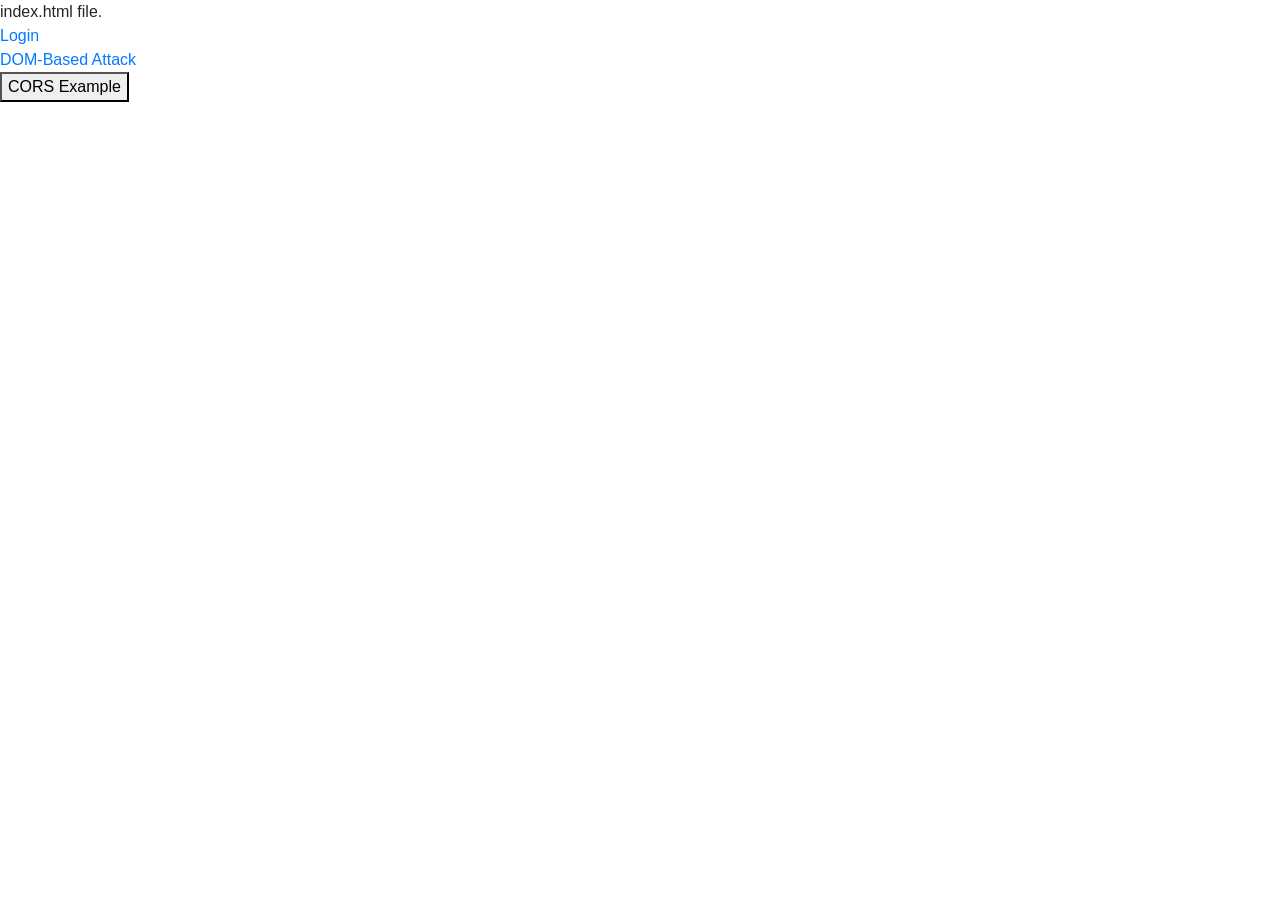
<file: src/main/resources/static/indexBootstrap.html>
<!DOCTYPE html>
<html>

<head>
    
    <!-- Bootstrap CSS -->
    <link rel="stylesheet" href="https://maxcdn.bootstrapcdn.com/bootstrap/4.0.0/css/bootstrap.min.css" integrity="sha384-Gn5384xqQ1aoWXA+058RXPxPg6fy4IWvTNh0E263XmFcJlSAwiGgFAW/dAiS6JXm" crossorigin="anonymous">
 
    <!-- jQuery first, then Popper.js, then Bootstrap JS -->
    <script src="https://code.jquery.com/jquery-3.2.1.slim.min.js" integrity="sha384-KJ3o2DKtIkvYIK3UENzmM7KCkRr/rE9/Qpg6aAZGJwFDMVNA/GpGFF93hXpG5KkN" crossorigin="anonymous"></script>
    <script src="https://cdnjs.cloudflare.com/ajax/libs/popper.js/1.12.9/umd/popper.min.js" integrity="sha384-ApNbgh9B+Y1QKtv3Rn7W3mgPxhU9K/ScQsAP7hUibX39j7fakFPskvXusvfa0b4Q" crossorigin="anonymous"></script>
    <script src="https://maxcdn.bootstrapcdn.com/bootstrap/4.0.0/js/bootstrap.min.js" integrity="sha384-JZR6Spejh4U02d8jOt6vLEHfe/JQGiRRSQQxSfFWpi1MquVdAyjUar5+76PVCmYl" crossorigin="anonymous"></script>
 
    <script defer src="scripts/messageBootstrap.js"></script>

    <title>Secure Coding</title>

</head>

<body>
index.html file.

    <div><a href="/login">Login</a></div>
    <div><a href="/?name=RyanFlorin">DOM-Based Attack</a></div>
    

    <div> <button type="button" onclick="app.CORSRequest()">CORS Example</button></div>

    <div id="alerts"></div>
    <div id="root"></div>



    <div class="modal fade" id="messageModal" tabindex="-1" role="dialog" aria-labelledby="messageModalLabel" aria-hidden="true">
        <div class="modal-dialog" role="document">
            <div class="modal-content">
            <div class="modal-header">
                <h5 class="modal-title" id="messageModalLabel">Modal title</h5>
                <button type="button" class="close" data-dismiss="modal" aria-label="Close">
                <span aria-hidden="true">&times;</span>
                </button>
            </div>
            <div class="modal-body" id="messageModalBody">
            </div>
            <div id="messageModalFooter" class="modal-footer">
            </div>
            </div>
        </div>
    </div>


</body>

</html>
</file>
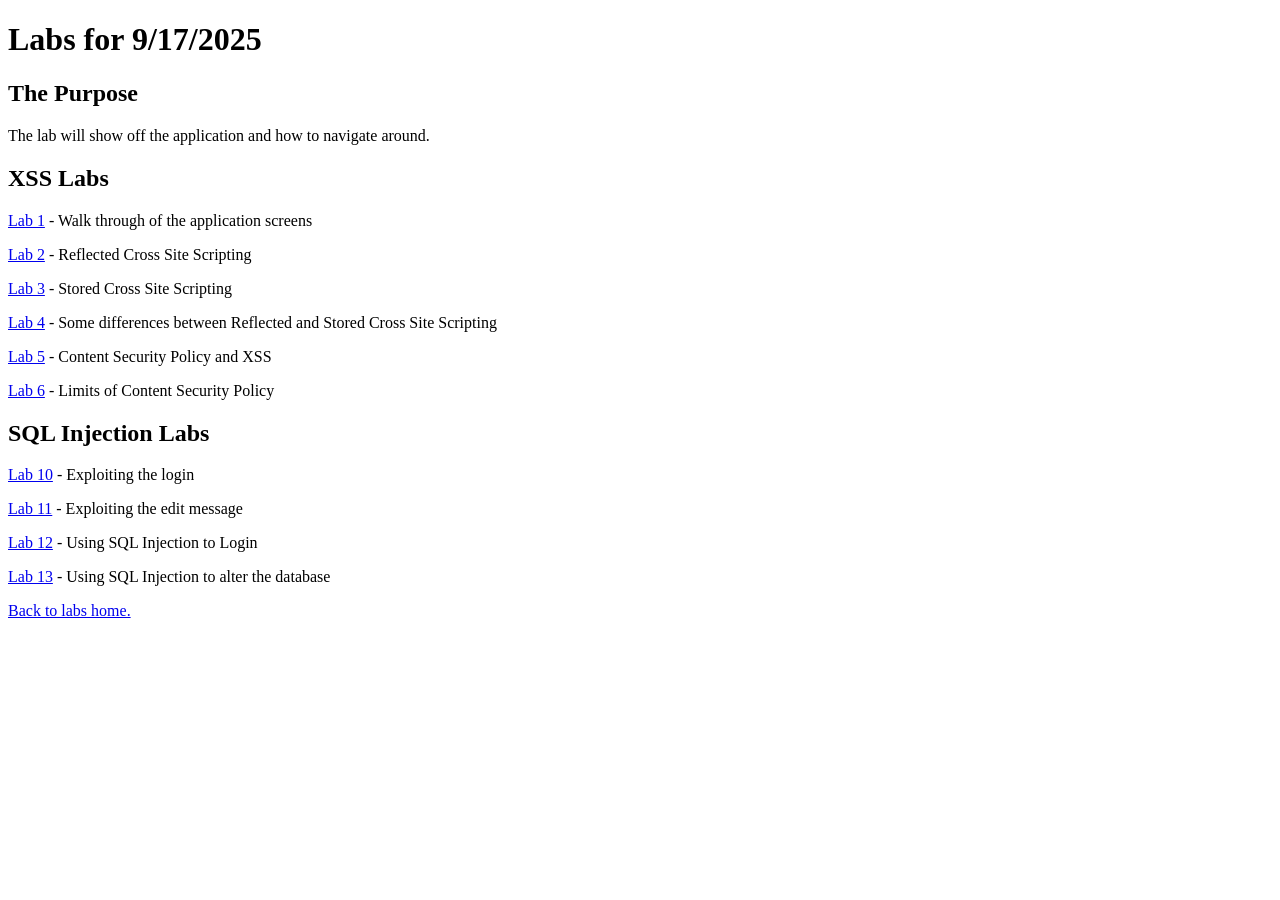
<file: src/main/resources/static/labs/lab.html>
<!DOCTYPE html>
<html>

<head>
    <title>Labs for 9/17/2025</title>
</head>

<body>

    <h1>Labs for 9/17/2025</h1>

    <h2>The Purpose</h2>
    <p>The lab will show off the application and how to navigate around.</p>
    
    <h2>XSS Labs</h2>
    <p> <a href="lab1.html">Lab 1</a> - Walk through of the application screens</p>
    <p> <a href="lab2.html">Lab 2</a> - Reflected Cross Site Scripting</p>
    <p> <a href="lab3.html">Lab 3</a> - Stored Cross Site Scripting</p>
    <p> <a href="lab4.html">Lab 4</a> - Some differences between Reflected and Stored Cross Site Scripting</p>
    <p> <a href="lab5.html">Lab 5</a> - Content Security Policy and XSS</p>
    <p> <a href="lab6.html">Lab 6</a> - Limits of Content Security Policy</p>

    
    <h2>SQL Injection Labs</h2>
    <p> <a href="lab10.html">Lab 10</a> - Exploiting the login</p>
    <p> <a href="lab11.html">Lab 11</a> - Exploiting the edit message </p>
    <p> <a href="lab12.html">Lab 12</a> - Using SQL Injection to Login </p>
    <p> <a href="lab13.html">Lab 13</a> - Using SQL Injection to alter the database </p>


    <p><a href="lab.html">Back to labs home.</a></p>

</body>

</html>
</file>
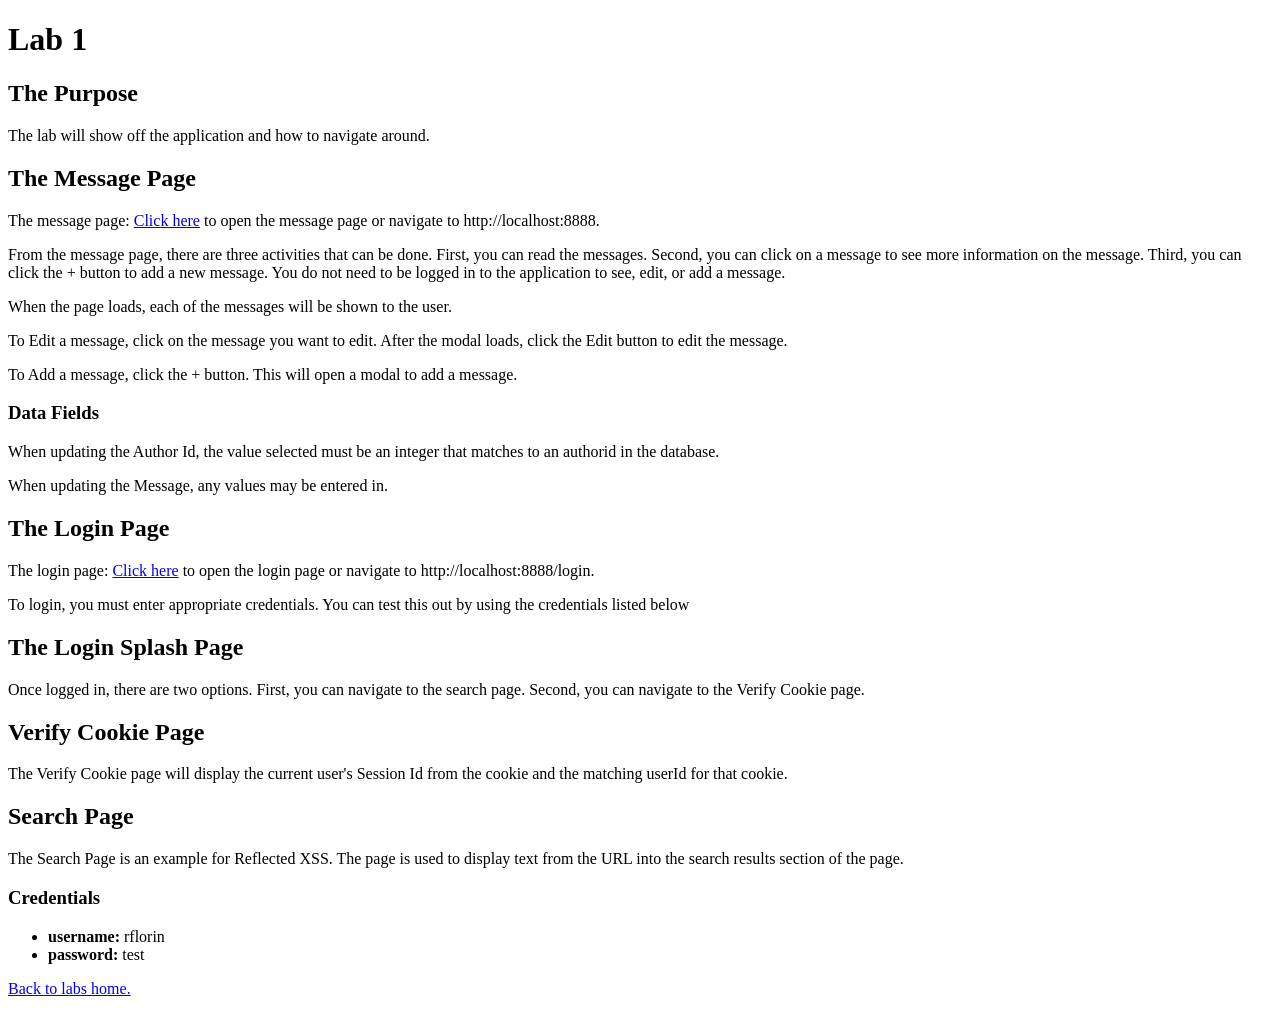
<file: src/main/resources/static/labs/lab1.html>
<!DOCTYPE html>
<html>

<head>
    <title>Lab 1</title>
</head>

<body>

    <h1>Lab 1</h1>

    <h2>The Purpose</h2>
    <p>The lab will show off the application and how to navigate around.</p>
    
    <h2>The Message Page</h2>
    <p> The message page: <a href="../">Click here</a> to open the message page or navigate to http://localhost:8888.</p>
    <p> From the message page, there are three activities that can be done.  First, you can read the messages.  Second, you can click on a message to see more information on the message.  Third, you can click the + button to add a new message.   You do not need to be logged in to the application to see, edit, or add a message.</p>
    <p> When the page loads, each of the messages will be shown to the user. </p>
    <p> To Edit a message, click on the message you want to edit.  After the modal loads, click the Edit button to edit the message.</p>
    <p> To Add a message, click the + button.  This will open a modal to add a message.</p>

    <h3>Data Fields</h3>
    <p> When updating the Author Id, the value selected must be an integer that matches to an authorid in the database.</p>
    <p> When updating the Message, any values may be entered in. </p>
    
    <h2>The Login Page</h2>
    <p> The login page: <a href="../login">Click here</a> to open the login page or navigate to http://localhost:8888/login.</p>
    <p> To login, you must enter appropriate credentials.  You can test this out by using the credentials listed below </p>

    <h2>The Login Splash Page</h2>
    <p> Once logged in, there are two options.  First, you can navigate to the search page.  Second, you can navigate to the Verify Cookie page.</p>

    <h2>Verify Cookie Page</h2>
    <p> The Verify Cookie page will display the current user's Session Id from the cookie and the matching userId for that cookie.</p>

    <h2>Search Page</h2>
    <p> The Search Page is an example for Reflected XSS.  The page is used to display text from the URL into the search results section of the page.</p>

    <h3>Credentials</h3>
    <ul>
        <li><b>username:</b> rflorin</li>
        <li><b>password:</b> test</li>
    </ul>


    
    

    <p><a href="lab.html">Back to labs home.</a></p>


</body>

</html>
</file>
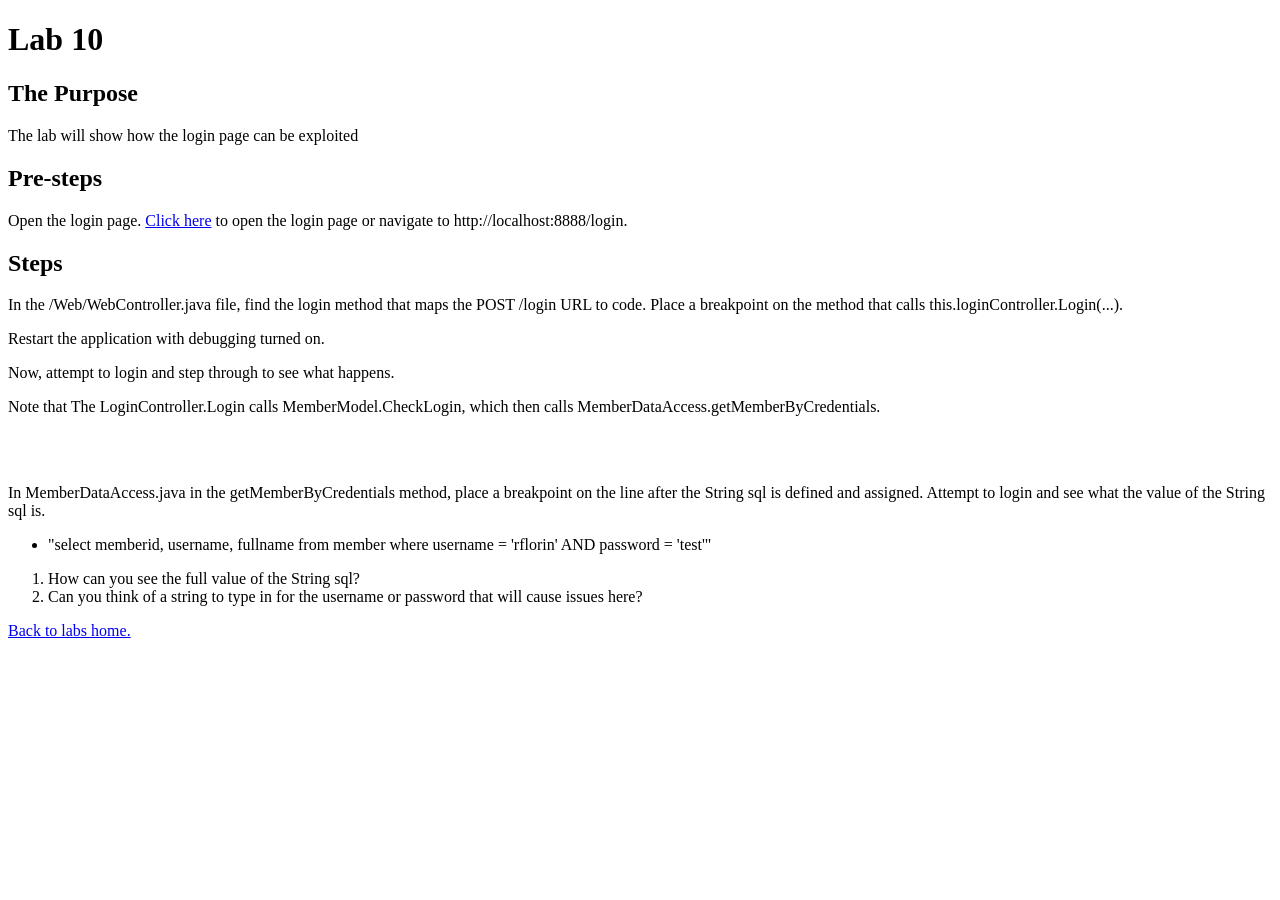
<file: src/main/resources/static/labs/lab10.html>
<!DOCTYPE html>
<html>

<head>
    <title>Lab 10</title>
</head>

<body>

    <h1>Lab 10</h1>

    <h2>The Purpose</h2>
    <p>The lab will show how the login page can be exploited</p>

    <h2>Pre-steps</h2>
    <p> Open the login page. <a href="../login">Click here</a> to open the login page or navigate to http://localhost:8888/login.</p>

    <h2>Steps</h2>
    <p>In the /Web/WebController.java file, find the login method that maps the POST /login URL to code.  Place a breakpoint on the method that calls this.loginController.Login(...).</p>
    <p>Restart the application with debugging turned on.</p>
    <p>Now, attempt to login and step through to see what happens.</p>
    <p>Note that The LoginController.Login calls MemberModel.CheckLogin, which then calls MemberDataAccess.getMemberByCredentials.</p>
    
    <br/>
    <br/>
    <p>In MemberDataAccess.java in the getMemberByCredentials method, place a breakpoint on the line after the String sql is defined and assigned.  Attempt to login and see what the value of the String sql is.</p>
    
    <ul><li>"select memberid, username, fullname from member where username = 'rflorin' AND password = 'test'"</li></ul>
    
    <ol>
        <li>How can you see the full value of the String sql?</li>
        <li>Can you think of a string to type in for the username or password that will cause issues here?</li>
    </ol>

  

    <p><a href="lab.html">Back to labs home.</a></p>


</body>

</html>
</file>
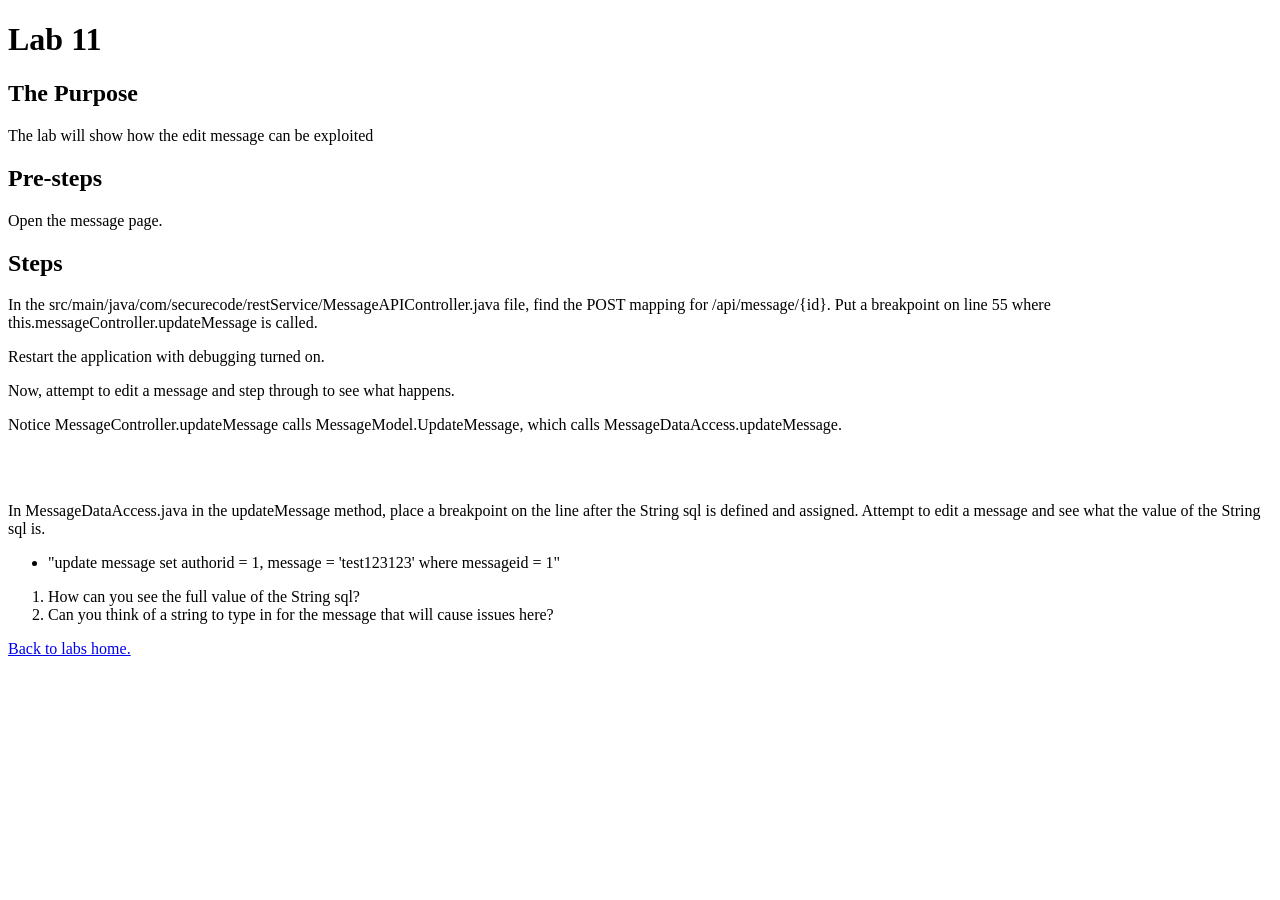
<file: src/main/resources/static/labs/lab11.html>
<!DOCTYPE html>
<html>

<head>
    <title>Lab 11</title>
</head>

<body>

    <h1>Lab 11</h1>

    <h2>The Purpose</h2>
    <p>The lab will show how the edit message can be exploited</p>

    <h2>Pre-steps</h2>
    <p> Open the message page.</p>

    <h2>Steps</h2>
    <p>In the src/main/java/com/securecode/restService/MessageAPIController.java file, find the POST mapping for /api/message/{id}.  Put a breakpoint on line 55 where this.messageController.updateMessage is called.</p>
    <p>Restart the application with debugging turned on.</p>
    <p>Now, attempt to edit a message and step through to see what happens.</p>
    <p>Notice MessageController.updateMessage calls MessageModel.UpdateMessage, which calls MessageDataAccess.updateMessage.</p>
    
    <br/>
    <br/>
    <p>In MessageDataAccess.java in the updateMessage method, place a breakpoint on the line after the String sql is defined and assigned.  Attempt to edit a message and see what the value of the String sql is.</p>
    
    <ul><li>"update message set authorid = 1, message = 'test123123' where messageid = 1"</li></ul>
    
    <ol>
        <li>How can you see the full value of the String sql?</li>
        <li>Can you think of a string to type in for the message that will cause issues here?</li>
    </ol>



    <p><a href="lab.html">Back to labs home.</a></p>


</body>

</html>
</file>
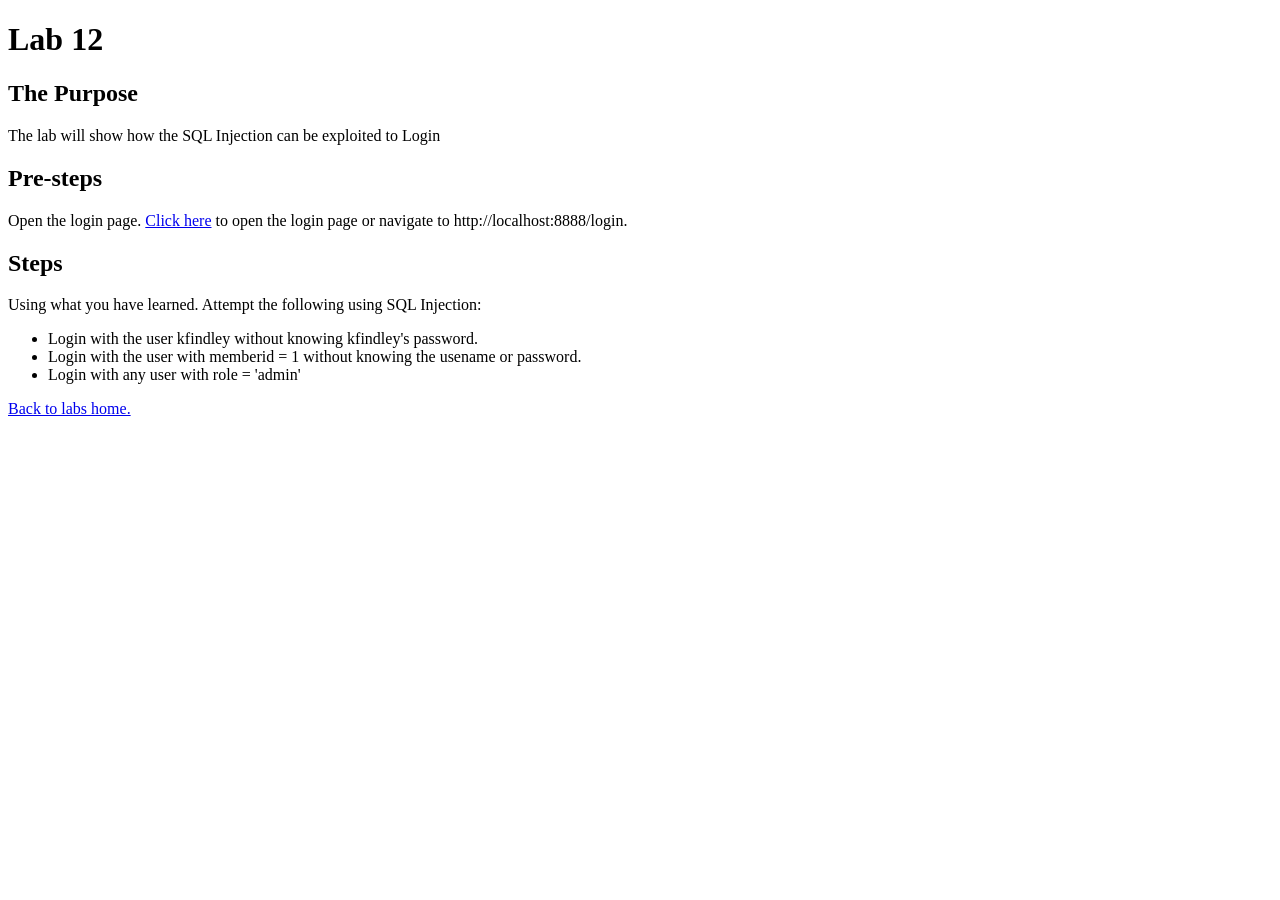
<file: src/main/resources/static/labs/lab12.html>
<!DOCTYPE html>
<html>

<head>
    <title>Lab 12</title>
</head>

<body>

    <h1>Lab 12</h1>

    <h2>The Purpose</h2>
    <p>The lab will show how the SQL Injection can be exploited to Login</p>

    <h2>Pre-steps</h2>
    <p> Open the login page. <a href="../login">Click here</a> to open the login page or navigate to http://localhost:8888/login.</p>

    <h2>Steps</h2>
    <p> Using what you have learned.  Attempt the following using SQL Injection:</p>
    <ul>
        <li>Login with the user kfindley without knowing kfindley's password.</li>
        <li>Login with the user with memberid = 1 without knowing the usename or password.</li>
        <li>Login with any user with role = 'admin'</li>
    </ul>
    
    
  

    <p><a href="lab.html">Back to labs home.</a></p>


</body>

</html>
</file>
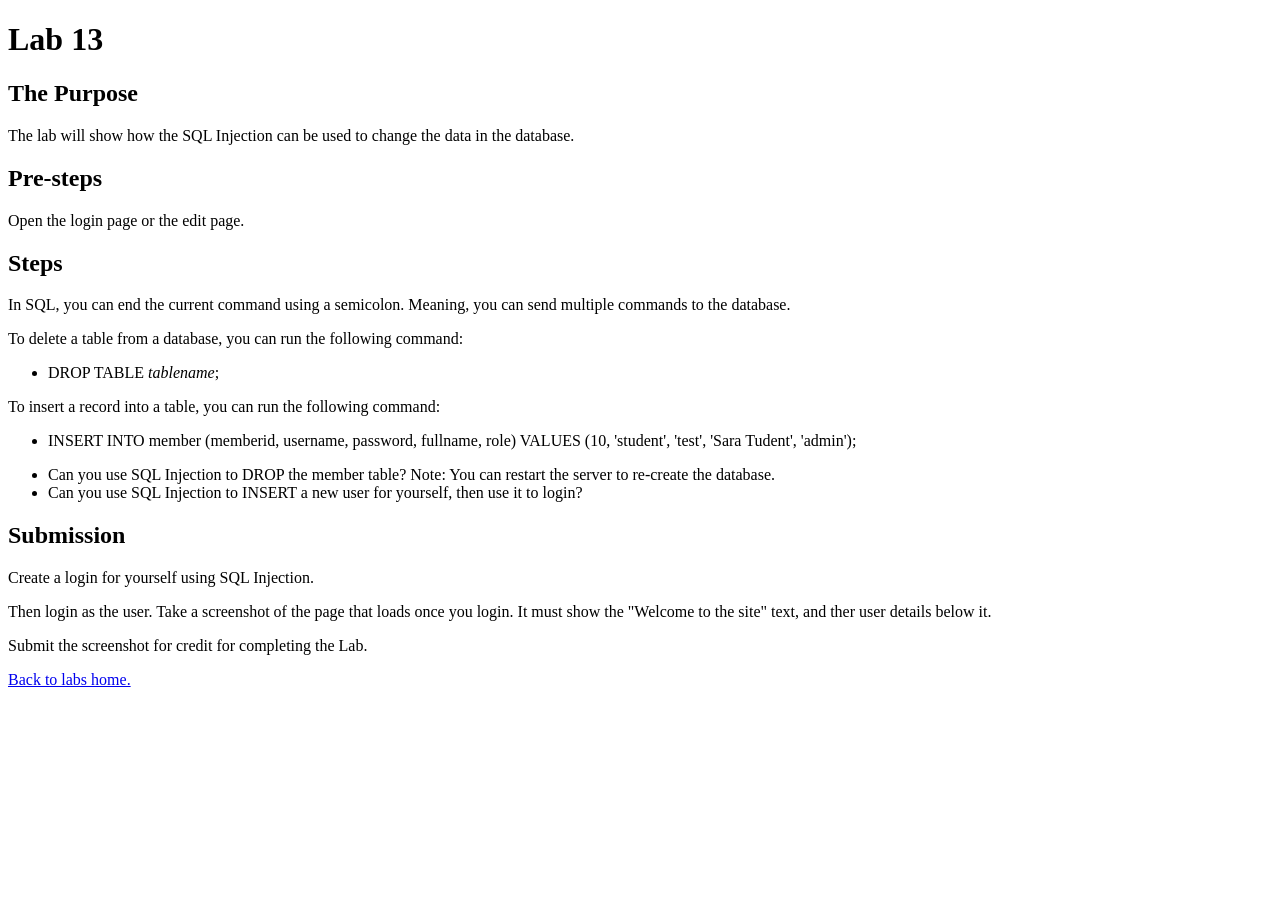
<file: src/main/resources/static/labs/lab13.html>
<!DOCTYPE html>
<html>

<head>
    <title>Lab 13</title>
</head>

<body>

    <h1>Lab 13</h1>

    <h2>The Purpose</h2>
    <p>The lab will show how the SQL Injection can be used to change the data in the database.</p>

    <h2>Pre-steps</h2>
    <p> Open the login page or the edit page.</p>

    <h2>Steps</h2>

    <p> In SQL, you can end the current command using a semicolon.  Meaning, you can send multiple commands to the database.</p>
    <p> To delete a table from a database, you can run the following command:</p>
    <ul>
        <li>DROP TABLE <i>tablename</i>;</li>
    </ul>
    <p> To insert a record into a table, you can run the following command:</p>
    <ul>
        <li>INSERT INTO member (memberid, username, password, fullname, role) VALUES (10, &#39student&#39, &#39test&#39, &#39Sara Tudent&#39, &#39admin&#39);</li>
    </ul>


    <ul>
        <li>Can you use SQL Injection to DROP the member table?  Note: You can restart the server to re-create the database.</li>
        <li>Can you use SQL Injection to INSERT a new user for yourself, then use it to login?</li>
    </ul>
    
    <h2>Submission</h2>
    <p>Create a login for yourself using SQL Injection.</p>
    <p>Then login as the user.  Take a screenshot of the page that loads once you login.  It must show the "Welcome to the site" text, and ther user details below it.</p>
    <p>Submit the screenshot for credit for completing the Lab.</p>

    <p><a href="lab.html">Back to labs home.</a></p>


</body>

</html>
</file>
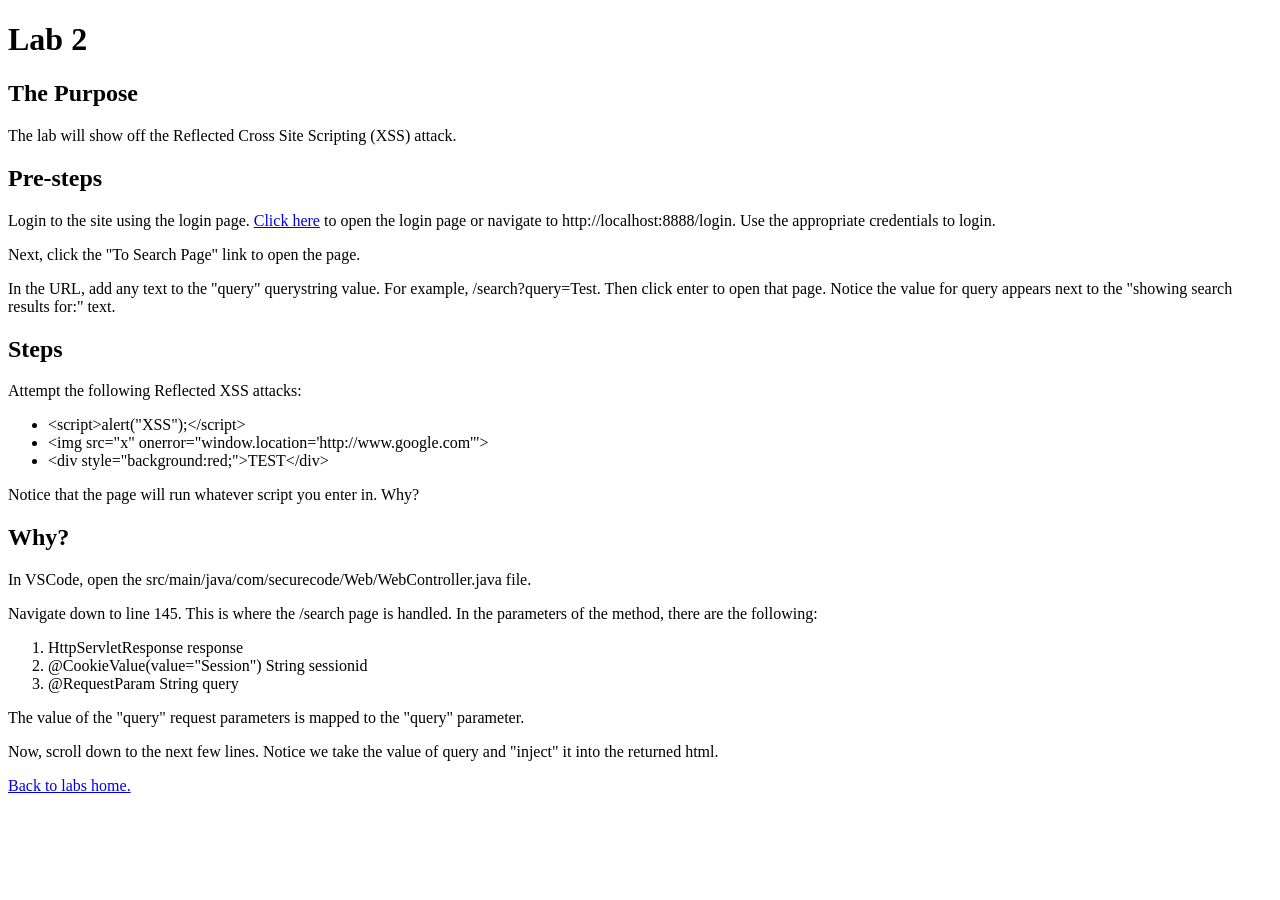
<file: src/main/resources/static/labs/lab2.html>
<!DOCTYPE html>
<html>

<head>
    <title>Lab 2</title>
</head>

<body>

    <h1>Lab 2</h1>

    <h2>The Purpose</h2>
    <p>The lab will show off the Reflected Cross Site Scripting (XSS) attack.</p>
    
    <h2>Pre-steps</h2>
    <p> Login to the site using the login page.  <a href="../login">Click here</a> to open the login page or navigate to http://localhost:8888/login.  Use the appropriate credentials to login.</p>
    <p> Next, click the "To Search Page" link to open the page.</p>
    <p> In the URL, add any text to the "query" querystring value.  For example, /search?query=Test.  Then click enter to open that page.  Notice the value for query appears next to the "showing search results for:" text.</p>

    <h2> Steps </h2>
    <p> Attempt the following Reflected XSS attacks: </p>
    <ul>
        <li>&#60;&#115;&#99;&#114;&#105;&#112;&#116;&#62;&#97;&#108;&#101;&#114;&#116;&#40;&#34;&#88;&#83;&#83;&#34;&#41;&#59;&#60;&#47;&#115;&#99;&#114;&#105;&#112;&#116;&#62;</li>
        <li>&#60;&#105;&#109;&#103;&#32;&#115;&#114;&#99;&#61;&#34;&#120;&#34;&#32;&#111;&#110;&#101;&#114;&#114;&#111;&#114;&#61;&#34;&#119;&#105;&#110;&#100;&#111;&#119;&#46;&#108;&#111;&#99;&#97;&#116;&#105;&#111;&#110;&#61;&#39;&#104;&#116;&#116;&#112;&#58;&#47;&#47;&#119;&#119;&#119;&#46;&#103;&#111;&#111;&#103;&#108;&#101;&#46;&#99;&#111;&#109;&#39;&#34;&#62;</li>
        <li>&#60;&#100;&#105;&#118;&#32;&#115;&#116;&#121;&#108;&#101;&#61;&#34;&#98;&#97;&#99;&#107;&#103;&#114;&#111;&#117;&#110;&#100;&#58;&#114;&#101;&#100;&#59;&#34;&#62;&#84;&#69;&#83;&#84;&#60;&#47;&#100;&#105;&#118;&#62;</li>
    </ul>
    <p> Notice that the page will run whatever script you enter in.  Why?</p>


    <h2> Why?</h2>
    <p>In VSCode, open the src/main/java/com/securecode/Web/WebController.java file.</p>
        
    <p>Navigate down to line 145.  This is where the /search page is handled.  In the parameters of the method, there are the following: </p>
    <ol>
        <li>HttpServletResponse response</li>
        <li>@CookieValue(value="Session") String sessionid</li>
        <li>@RequestParam String query</li>
    </ol>
    <p>The value of the "query" request parameters is mapped to the "query" parameter. </p>
    <p>Now, scroll down to the next few lines.  Notice we take the value of query and "inject" it into the returned html.</p>

    
    

    <p><a href="lab.html">Back to labs home.</a></p>


</body>

</html>
</file>
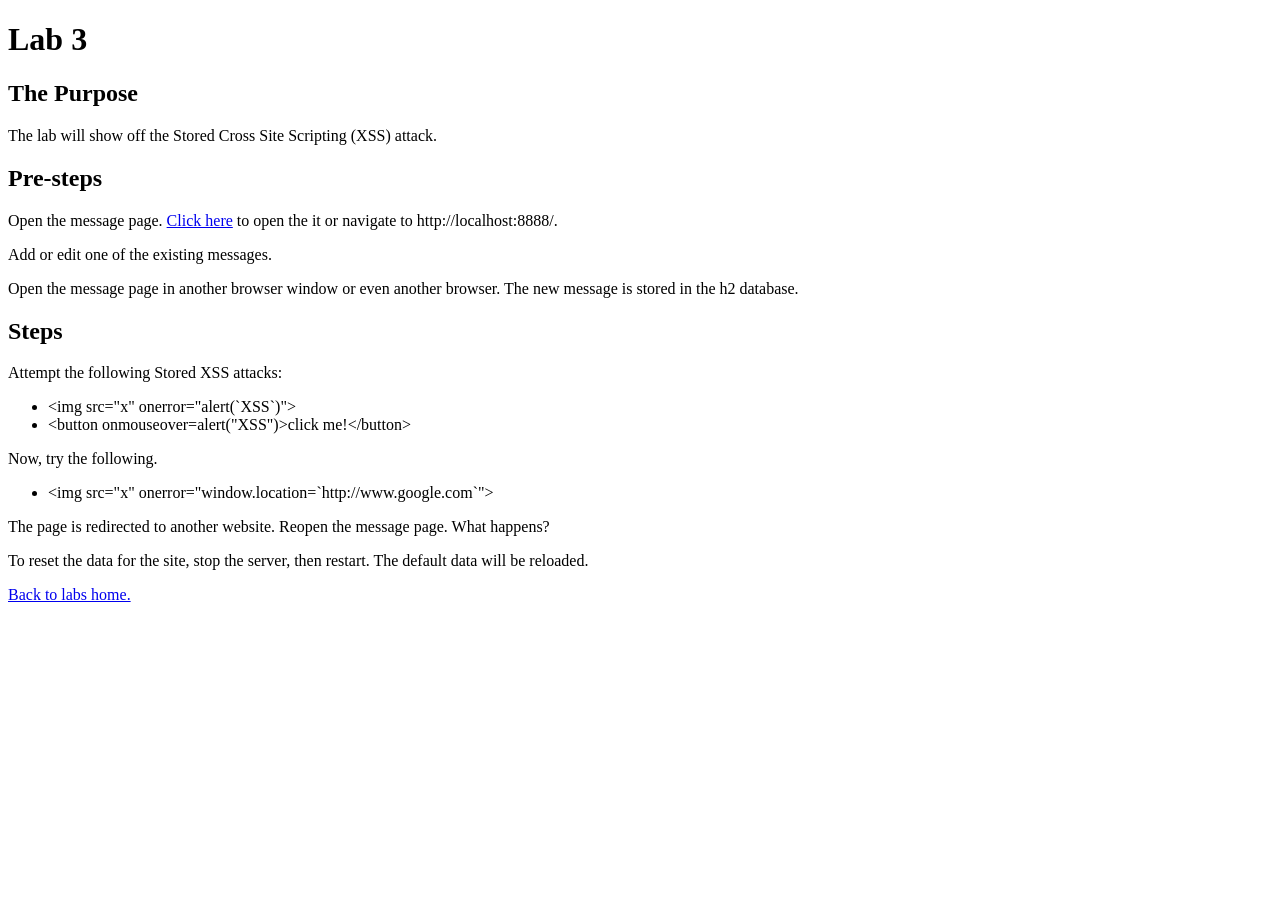
<file: src/main/resources/static/labs/lab3.html>
<!DOCTYPE html>
<html>

<head>
    <title>Lab 3</title>
</head>

<body>

    <h1>Lab 3</h1>

    <h2>The Purpose</h2>
    <p>The lab will show off the Stored Cross Site Scripting (XSS) attack.</p>
    
    <h2>Pre-steps</h2>
    <p> Open the message page. <a href="../">Click here</a> to open the it or navigate to http://localhost:8888/.  </p>
    <p> Add or edit one of the existing messages.</p>
    <p> Open the message page in another browser window or even another browser.  The new message is stored in the h2 database.</p>

    <h2> Steps </h2>
    <p> Attempt the following Stored XSS attacks: </p>
    <ul>
        <li>&#60;&#105;&#109;&#103;&#32;&#115;&#114;&#99;&#61;&#34;&#120;&#34;&#32;&#111;&#110;&#101;&#114;&#114;&#111;&#114;&#61;&#34;&#97;&#108;&#101;&#114;&#116;&#40;&#96;&#88;&#83;&#83;&#96;&#41;&#34;&#62;&#10;</li>
        <li>&#60;&#98;&#117;&#116;&#116;&#111;&#110;&#32;&#111;&#110;&#109;&#111;&#117;&#115;&#101;&#111;&#118;&#101;&#114;&#61;&#97;&#108;&#101;&#114;&#116;&#40;&#34;&#88;&#83;&#83;&#34;&#41;&#62;&#99;&#108;&#105;&#99;&#107;&#32;&#109;&#101;&#33;&#60;&#47;&#98;&#117;&#116;&#116;&#111;&#110;&#62;&#10;</li>
    </ul>

    <p>Now, try the following.</p>
    <ul>
        <li>&#x3C;&#x69;&#x6D;&#x67;&#x20;&#x73;&#x72;&#x63;&#x3D;&#x22;&#x78;&#x22;&#x20;&#x6F;&#x6E;&#x65;&#x72;&#x72;&#x6F;&#x72;&#x3D;&#x22;&#x77;&#x69;&#x6E;&#x64;&#x6F;&#x77;&#x2E;&#x6C;&#x6F;&#x63;&#x61;&#x74;&#x69;&#x6F;&#x6E;&#x3D;&#x60;&#x68;&#x74;&#x74;&#x70;&#x3A;&#x2F;&#x2F;&#x77;&#x77;&#x77;&#x2E;&#x67;&#x6F;&#x6F;&#x67;&#x6C;&#x65;&#x2E;&#x63;&#x6F;&#x6D;&#x60;&#x22;&#x3E;</li>
    </ul>
    <p>The page is redirected to another website.   Reopen the message page.  What happens?</p>
    <p>To reset the data for the site, stop the server, then restart.  The default data will be reloaded.</p>


    
    

    <p><a href="lab.html">Back to labs home.</a></p>


</body>

</html>
</file>
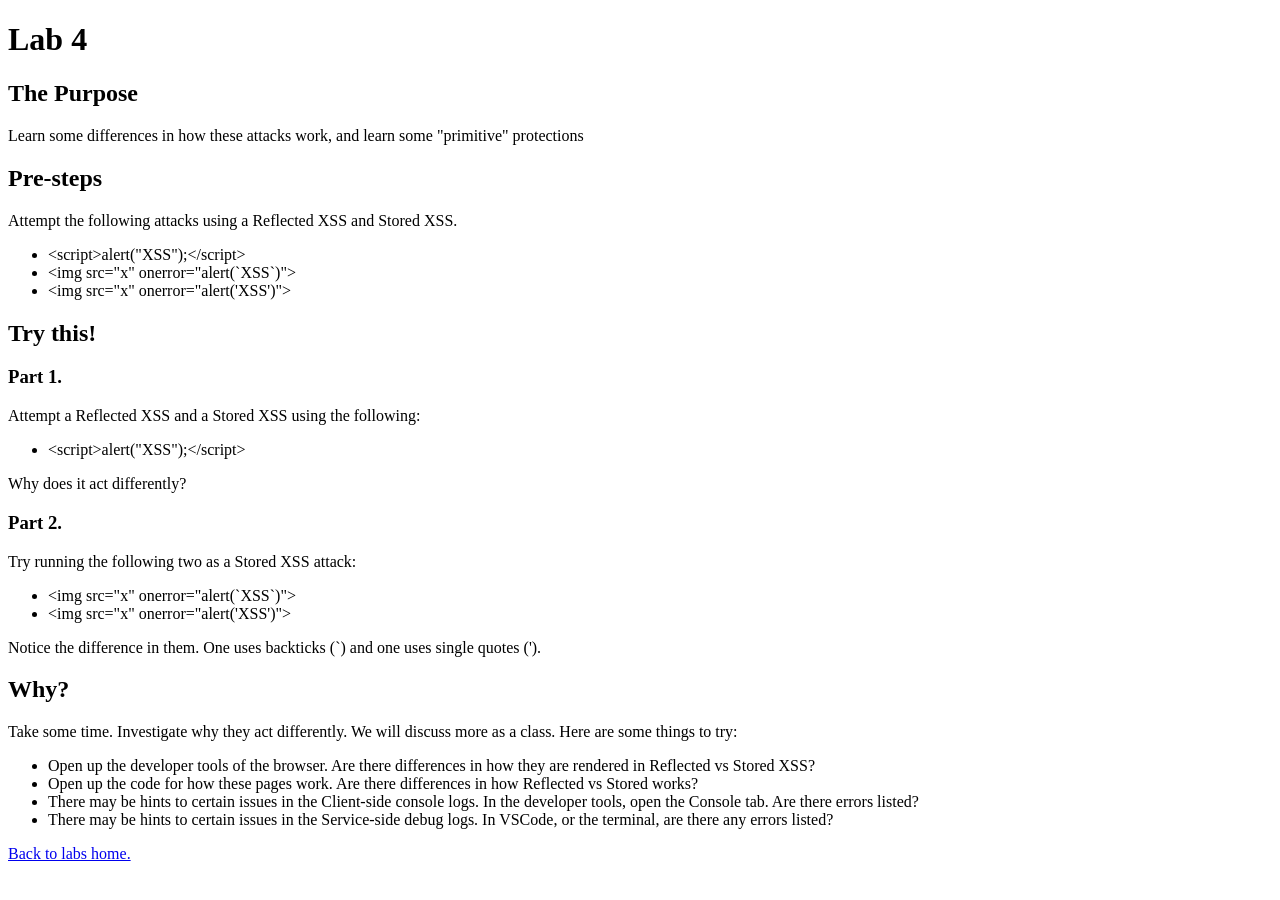
<file: src/main/resources/static/labs/lab4.html>
<!DOCTYPE html>
<html>

<head>
    <title>Lab 4</title>
</head>

<body>

    <h1>Lab 4</h1>

    <h2>The Purpose</h2>
    <p>Learn some differences in how these attacks work, and learn some "primitive" protections</p>
    
    <h2>Pre-steps</h2>
    <p> Attempt the following attacks using a Reflected XSS and Stored XSS.</p>
    <ul>
        <li>&#60;&#115;&#99;&#114;&#105;&#112;&#116;&#62;&#97;&#108;&#101;&#114;&#116;&#40;&#34;&#88;&#83;&#83;&#34;&#41;&#59;&#60;&#47;&#115;&#99;&#114;&#105;&#112;&#116;&#62;&#10;</li>
        <li>&#60;&#105;&#109;&#103;&#32;&#115;&#114;&#99;&#61;&#34;&#120;&#34;&#32;&#111;&#110;&#101;&#114;&#114;&#111;&#114;&#61;&#34;&#97;&#108;&#101;&#114;&#116;&#40;&#96;&#88;&#83;&#83;&#96;&#41;&#34;&#62;&#10;</li>
        <li>&#60;&#105;&#109;&#103;&#32;&#115;&#114;&#99;&#61;&#34;&#120;&#34;&#32;&#111;&#110;&#101;&#114;&#114;&#111;&#114;&#61;&#34;&#97;&#108;&#101;&#114;&#116;&#40;&#39;&#88;&#83;&#83;&#39;&#41;&#34;&#62;&#10;</li>
    </ul>
    
    <h2>Try this!</h2>
    <h3> Part 1. </h3>
    <p> Attempt a Reflected XSS and a Stored XSS using the following: </p>
    <ul>
        <li>&#60;&#115;&#99;&#114;&#105;&#112;&#116;&#62;&#97;&#108;&#101;&#114;&#116;&#40;&#34;&#88;&#83;&#83;&#34;&#41;&#59;&#60;&#47;&#115;&#99;&#114;&#105;&#112;&#116;&#62;&#10;</li>
    </ul>
    <p> Why does it act differently?  </p>

    <h3> Part 2.</h3>
    <p> Try running the following two as a Stored XSS attack: </p>
    <ul>
        <li>&#60;&#105;&#109;&#103;&#32;&#115;&#114;&#99;&#61;&#34;&#120;&#34;&#32;&#111;&#110;&#101;&#114;&#114;&#111;&#114;&#61;&#34;&#97;&#108;&#101;&#114;&#116;&#40;&#96;&#88;&#83;&#83;&#96;&#41;&#34;&#62;&#10;</li>
        <li>&#60;&#105;&#109;&#103;&#32;&#115;&#114;&#99;&#61;&#34;&#120;&#34;&#32;&#111;&#110;&#101;&#114;&#114;&#111;&#114;&#61;&#34;&#97;&#108;&#101;&#114;&#116;&#40;&#39;&#88;&#83;&#83;&#39;&#41;&#34;&#62;&#10;</li>
    </ul>
    <p> Notice the difference in them.  One uses backticks (`) and one uses single quotes (').  </p>


    <h2> Why? </h2>
    <p> Take some time.  Investigate why they act differently.  We will discuss more as a class.  Here are some things to try:</p>
    <ul>
        <li>Open up the developer tools of the browser.  Are there differences in how they are rendered in Reflected vs Stored XSS?</li>
        <li>Open up the code for how these pages work.  Are there differences in how Reflected vs Stored works?</li>
        <li>There may be hints to certain issues in the Client-side console logs.  In the developer tools, open the Console tab.  Are there errors listed?</li>
        <li>There may be hints to certain issues in the Service-side debug logs.  In VSCode, or the terminal, are there any errors listed?</li>
    </ul>

    
    

    <p><a href="lab.html">Back to labs home.</a></p>


</body>

</html>
</file>
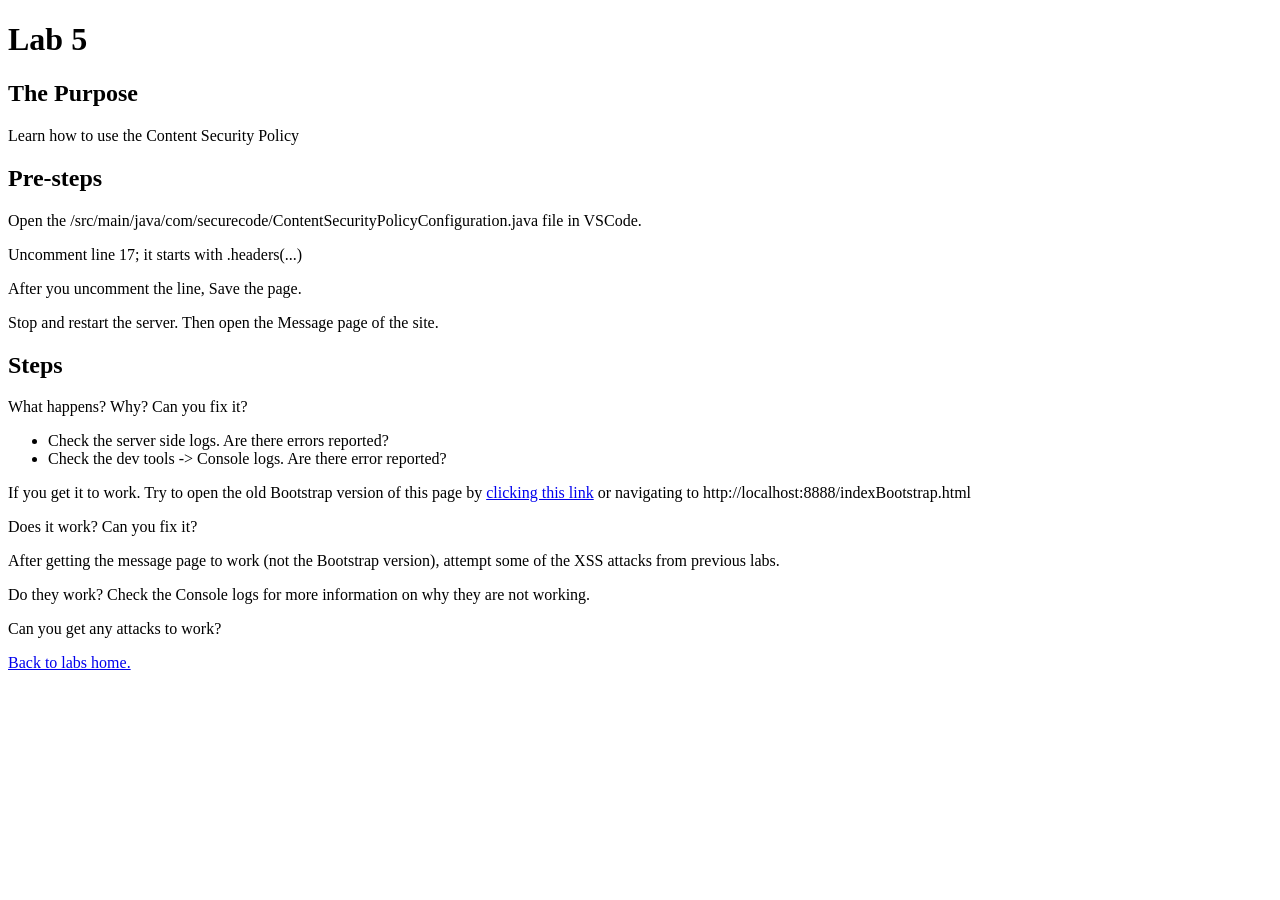
<file: src/main/resources/static/labs/lab5.html>
<!DOCTYPE html>
<html>

<head>
    <title>Lab 5</title>
</head>

<body>

    <h1>Lab 5</h1>

    <h2>The Purpose</h2>
    <p>Learn how to use the Content Security Policy</p>
    
    <h2>Pre-steps</h2>
    <p> Open the /src/main/java/com/securecode/ContentSecurityPolicyConfiguration.java file in VSCode.</p>
    <p> Uncomment line 17; it starts with .headers(...)</p>
    <p> After you uncomment the line, Save the page.</p>
    <p>Stop and restart the server.  Then open the Message page of the site. </p>
    
    
    <h2>Steps</h2>
    <p> What happens?  Why?  Can you fix it?</p>
    <ul>
        <li>Check the server side logs.  Are there errors reported?</li>
        <li>Check the dev tools -> Console logs.  Are there error reported?</li>
    </ul>
    

    <p> If you get it to work.  Try to open the old Bootstrap version of this page by <a href="http://localhost:8888/indexBootstrap.html">clicking this link</a> or navigating to http://localhost:8888/indexBootstrap.html</p>
    <p>Does it work?  Can you fix it?</p>


    <p> After getting the message page to work (not the Bootstrap version), attempt some of the XSS attacks from previous labs. </p>
    <p> Do they work?  Check the Console logs for more information on why they are not working.</p>
    <p> Can you get any attacks to work?</p>
    

    <p><a href="lab.html">Back to labs home.</a></p>


</body>

</html>
</file>
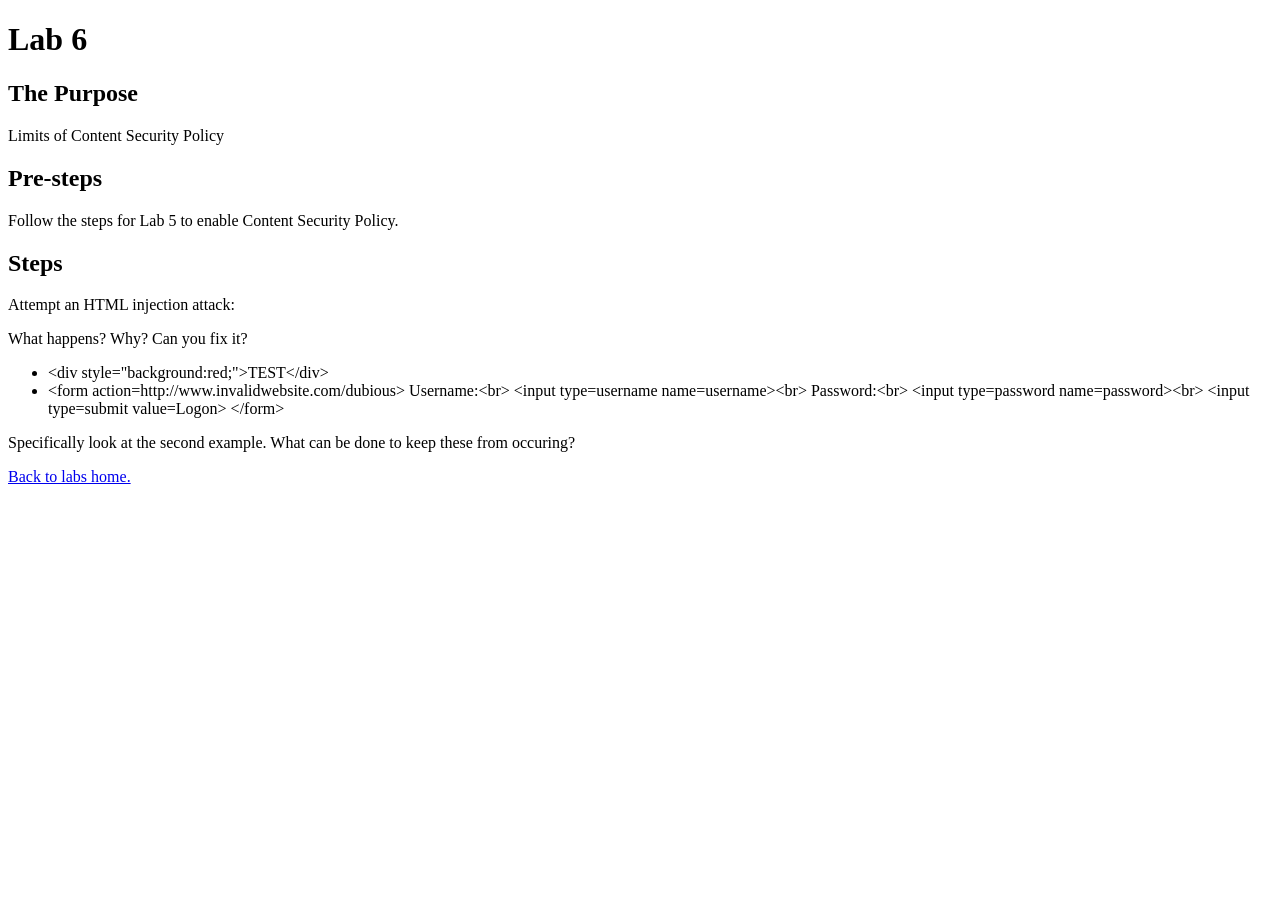
<file: src/main/resources/static/labs/lab6.html>
<!DOCTYPE html>
<html>

<head>
    <title>Lab 6</title>
</head>

<body>

    <h1>Lab 6</h1>

    <h2>The Purpose</h2>
    <p>Limits of Content Security Policy</p>
    
    <h2>Pre-steps</h2>
    <p> Follow the steps for Lab 5 to enable Content Security Policy.</p>
    
    
    <h2>Steps</h2>
    <p> Attempt an HTML injection attack:</p>
    <p> What happens?  Why?  Can you fix it?</p>
    <ul>
        <li>&#60;&#100;&#105;&#118;&#32;&#115;&#116;&#121;&#108;&#101;&#61;&#34;&#98;&#97;&#99;&#107;&#103;&#114;&#111;&#117;&#110;&#100;&#58;&#114;&#101;&#100;&#59;&#34;&#62;&#84;&#69;&#83;&#84;&#60;&#47;&#100;&#105;&#118;&#62;</li>
        <li>&#x3C;&#x66;&#x6F;&#x72;&#x6D;&#x20;&#x61;&#x63;&#x74;&#x69;&#x6F;&#x6E;&#x3D;&#x68;&#x74;&#x74;&#x70;&#x3A;&#x2F;&#x2F;&#x77;&#x77;&#x77;&#x2E;&#x69;&#x6E;&#x76;&#x61;&#x6C;&#x69;&#x64;&#x77;&#x65;&#x62;&#x73;&#x69;&#x74;&#x65;&#x2E;&#x63;&#x6F;&#x6D;&#x2F;&#x64;&#x75;&#x62;&#x69;&#x6F;&#x75;&#x73;&#x3E;&#x20;&#x55;&#x73;&#x65;&#x72;&#x6E;&#x61;&#x6D;&#x65;&#x3A;&#x3C;&#x62;&#x72;&#x3E;&#x20;&#x3C;&#x69;&#x6E;&#x70;&#x75;&#x74;&#x20;&#x74;&#x79;&#x70;&#x65;&#x3D;&#x75;&#x73;&#x65;&#x72;&#x6E;&#x61;&#x6D;&#x65;&#x20;&#x6E;&#x61;&#x6D;&#x65;&#x3D;&#x75;&#x73;&#x65;&#x72;&#x6E;&#x61;&#x6D;&#x65;&#x3E;&#x3C;&#x62;&#x72;&#x3E;&#x20;&#x50;&#x61;&#x73;&#x73;&#x77;&#x6F;&#x72;&#x64;&#x3A;&#x3C;&#x62;&#x72;&#x3E;&#x20;&#x3C;&#x69;&#x6E;&#x70;&#x75;&#x74;&#x20;&#x74;&#x79;&#x70;&#x65;&#x3D;&#x70;&#x61;&#x73;&#x73;&#x77;&#x6F;&#x72;&#x64;&#x20;&#x6E;&#x61;&#x6D;&#x65;&#x3D;&#x70;&#x61;&#x73;&#x73;&#x77;&#x6F;&#x72;&#x64;&#x3E;&#x3C;&#x62;&#x72;&#x3E;&#x20;&#x3C;&#x69;&#x6E;&#x70;&#x75;&#x74;&#x20;&#x74;&#x79;&#x70;&#x65;&#x3D;&#x73;&#x75;&#x62;&#x6D;&#x69;&#x74;&#x20;&#x76;&#x61;&#x6C;&#x75;&#x65;&#x3D;&#x4C;&#x6F;&#x67;&#x6F;&#x6E;&#x3E;&#x20;&#x3C;&#x2F;&#x66;&#x6F;&#x72;&#x6D;&#x3E;</li>
    </ul>
    

    <p> Specifically look at the second example.  What can be done to keep these from occuring?</p>

    

    <p><a href="lab.html">Back to labs home.</a></p>


</body>

</html>
</file>
